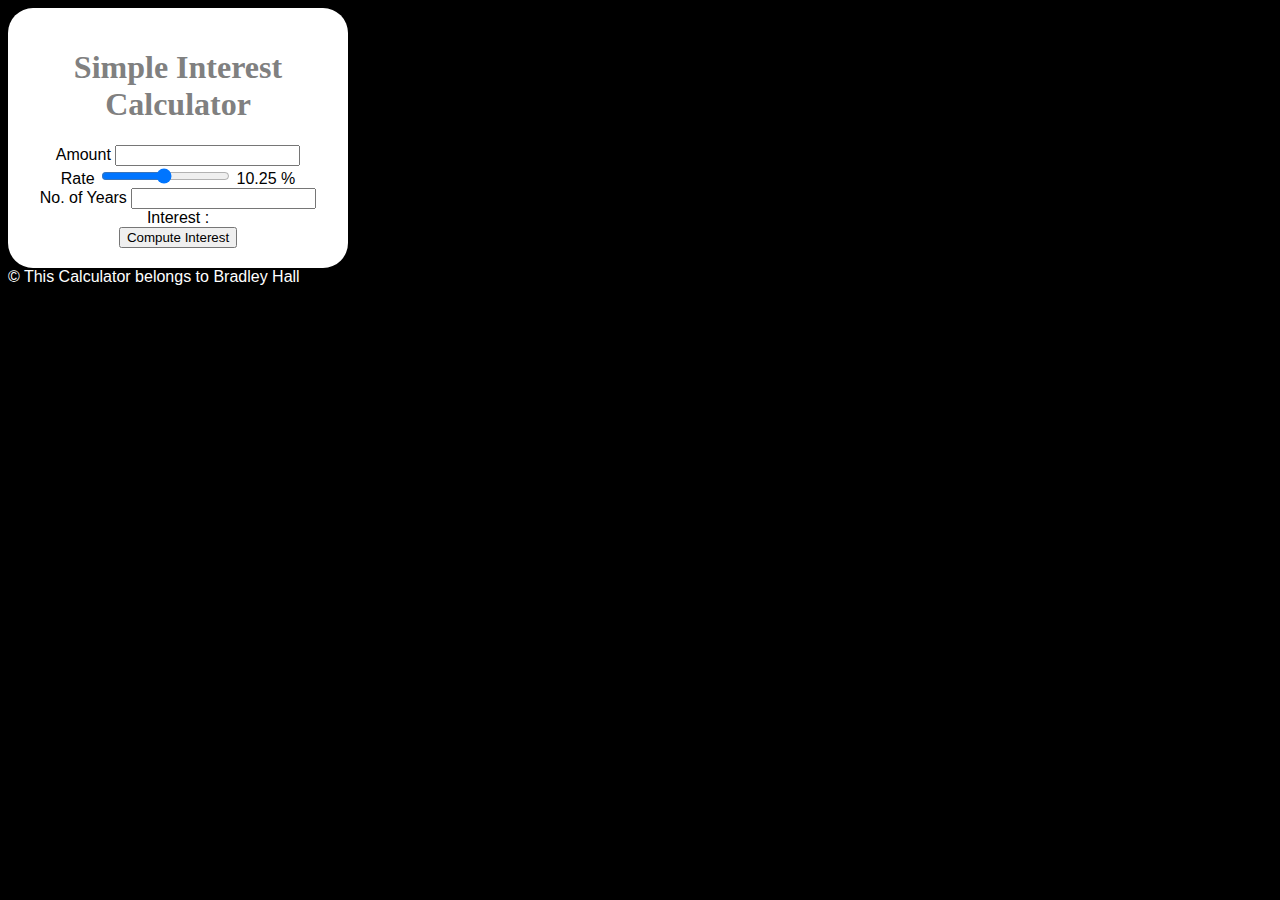
<file: calculator_index.html>
<!DOCTYPE html>
<html>
    <head>
        <title>Simple Interest Calculator</title>
        <script src="calculator_script.js"></script>
        <link rel="stylesheet" href="calculator_style.css">
    </head>
    <body>
        <div class="maindiv">
        <h1>Simple Interest Calculator</h1>

        Amount <input type="number"  id="principal">  <br/>

        Rate <input type="range" id="rate" min="1" max="20" value="10.25" step="0.25" onchange="updateRate()">
        <span id="rate_val">
            10.25
        </span>% <br/>
        
        No. of Years <input type="number" id="years" list="all_years">
        <datalist id="all_years">
            <option value="1">1</option>
            <option value="2">2</option>
            <option value="3">3</option>
            <option value="4">4</option>
            <option value="5">5</option>
            <option value="6">6</option>
            <option value="7">7</option>
            <option value="8">8</option>
            <option value="9">9</option>
            <option value="10">10</option>
        </datalist>  <br/>

        Interest : <span id="result"></span><br>

        <button onclick="compute()">Compute Interest</button>
        <span id="result">

        </span>
        </div>
    </body>
    <footer>
        &#169; This Calculator belongs to Bradley Hall
    </footer>
</html>
</file>
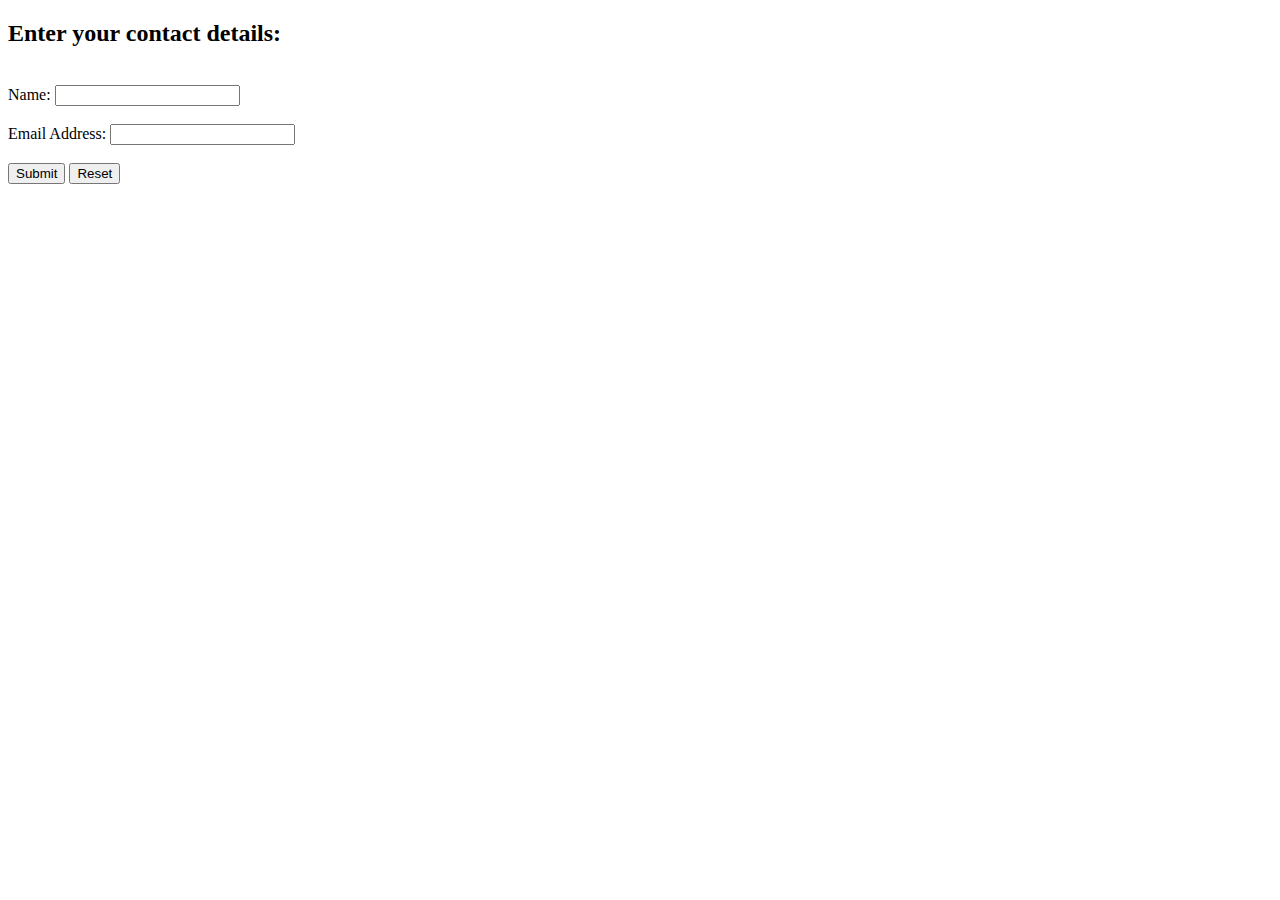
<file: form_validation.html>
<!DOCTYPE html>
<html>
    <head>
        <title>Contact Details</title>
        <script type="application/javascript">
            function checkdata(){
                //Create references to the input elements we wish to validate
                var username = document.getElementById("name");
                var email_address = document.getElementById("email");
            
                //Check if username field is empty
                if(username.value == ""){
                    alert("Please enter the name");
                    username.focus();
                    return false;
                }
                //Check if email field is empty
                if(email_address.value == ""){
                    alert("Please enter the email");
                    email_address.focus();
                return false;
                }
                //If all is well return true.
                return true;
            }
        </script>
    </head>
    <body>
        <h2>Enter your contact details:</h2> <br>
        <form id="form1" onsubmit="return checkdata()">            
            <label for="name">Name:</label>
            <input type="text" id="name" name="name">
            <br><br>
            <label for="email">Email Address:</label>
            <input type="text" id="email" name="email">
            <br><br>
            <input type="submit" value="Submit">
            <input type="reset" value="Reset">
        </form>
    </body>
</html>
</file>
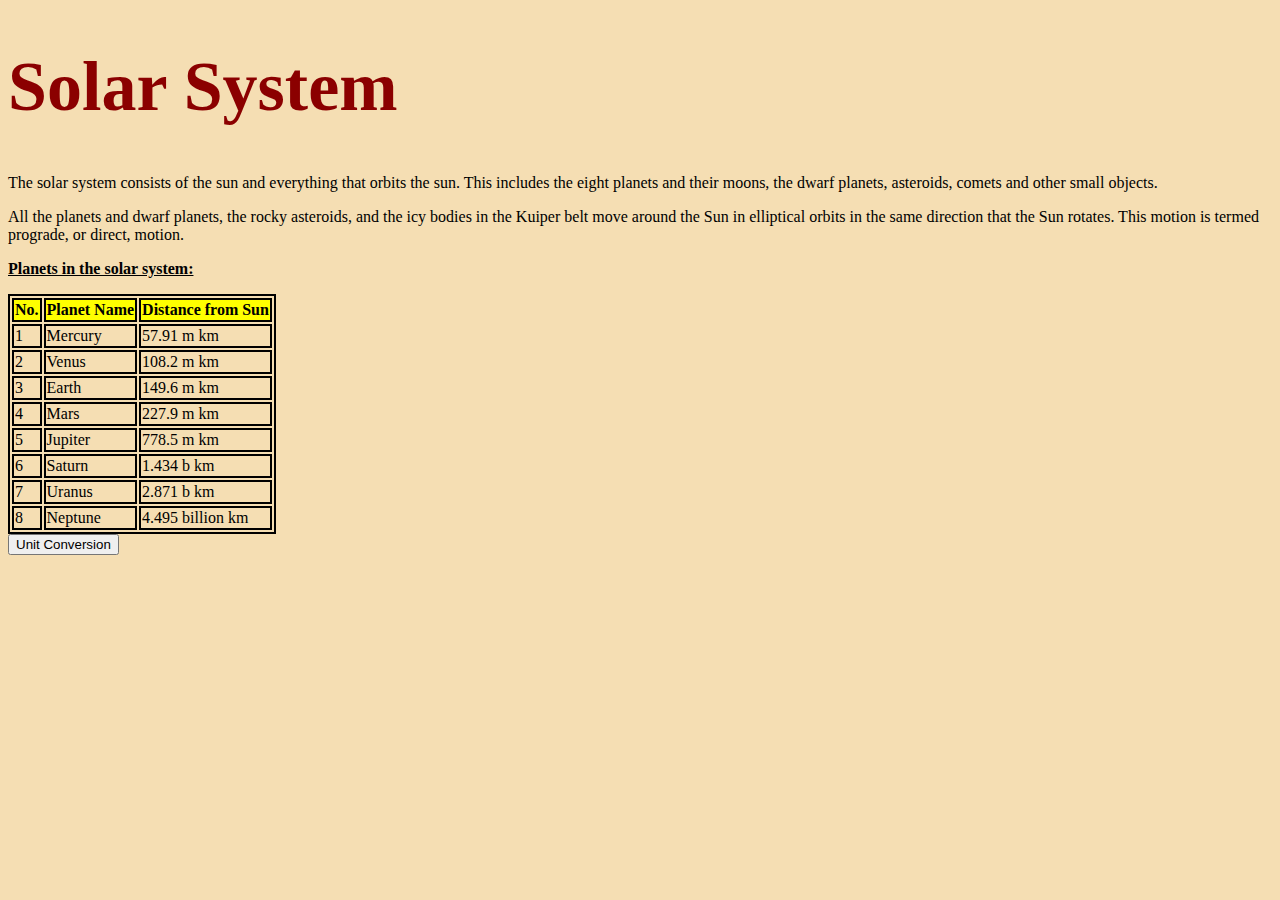
<file: solarsystem.html>
<!DOCTYPE html>
<html>
    <head>
        <title>Solar System</title>
        <style>
            table,th,td {
                border: 2px solid black;
            }
        </style>
    </head>
    <body style="background-color:wheat">
        <h1 style="font-family: Cursive; font-size:70px; color:rgb(139,0,0)">Solar System</h1>     
        <p>The solar system consists of the sun and everything that orbits the sun. This includes the eight planets and their moons, the dwarf planets, asteroids, comets and other small objects.
        </p>

        <p> All the planets and dwarf planets, the rocky asteroids, and the icy bodies in the Kuiper belt move around the Sun in elliptical orbits in the same direction that the Sun rotates. This motion is termed prograde, or direct, motion.
        </p>
        <p><strong><u> Planets in the solar system: </u></strong> </p>
        <table style="border: 2px solid black">
            <tr style="background-color:yellow">
                <th>No. </th>
                <th>Planet Name </th>
                <th>Distance from Sun </th>
            </tr>
            <tr>
                <td>1 </td> <td>Mercury</td> <td>57.91 m km</td>
            </tr>
            <tr>
                <td>2 </td> <td>Venus</td> <td>108.2 m km</td>
            </tr>
            <tr>
                <td>3 </td> <td>Earth</td> <td>149.6 m km</td>
            </tr>
            <tr>
                <td>4 </td> <td>Mars</td> <td>227.9 m km</td>
            </tr>
            <tr>
                <td>5 </td> <td>Jupiter</td> <td>778.5 m km</td>
            </tr>
            <tr>
                <td>6 </td> <td>Saturn</td> <td>1.434 b km</td>
            </tr>
            <tr>
                <td>7 </td> <td>Uranus</td> <td>2.871 b km</td>
            </tr>
            <tr>
                <td>8</td> <td>Neptune</td> <td>4.495 billion km</td>
            </tr>
        </table>
        <a href="conversion_index.html"><button>Unit Conversion</button></a>
    </body>
</html>
</file>
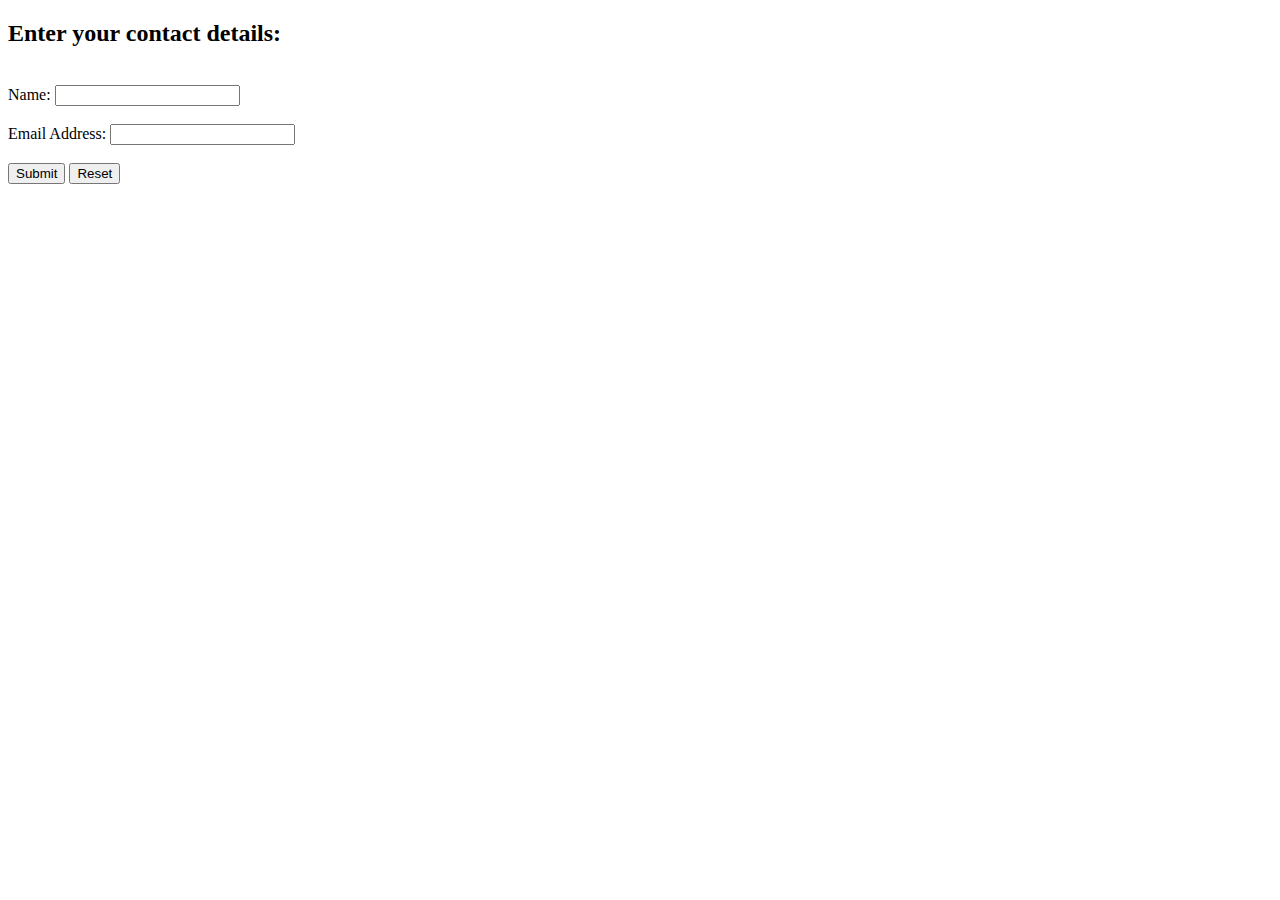
<file: Intro-Websites/form_validation.html>
<!DOCTYPE html>
<html>
    <head>
        <title>Contact Details</title>
        <script type="application/javascript">
            function checkdata(){
                //Create references to the input elements we wish to validate
                var username = document.getElementById("name");
                var email_address = document.getElementById("email");
            
                //Check if username field is empty
                if(username.value == ""){
                    alert("Please enter the name");
                    username.focus();
                    return false;
                }
                //Check if email field is empty
                if(email_address.value == ""){
                    alert("Please enter the email");
                    email_address.focus();
                return false;
                }
                //If all is well return true.
                return true;
            }
        </script>
    </head>
    <body>
        <h2>Enter your contact details:</h2> <br>
        <form id="form1" onsubmit="return checkdata()">            
            <label for="name">Name:</label>
            <input type="text" id="name" name="name">
            <br><br>
            <label for="email">Email Address:</label>
            <input type="text" id="email" name="email">
            <br><br>
            <input type="submit" value="Submit">
            <input type="reset" value="Reset">
        </form>
    </body>
</html>
</file>
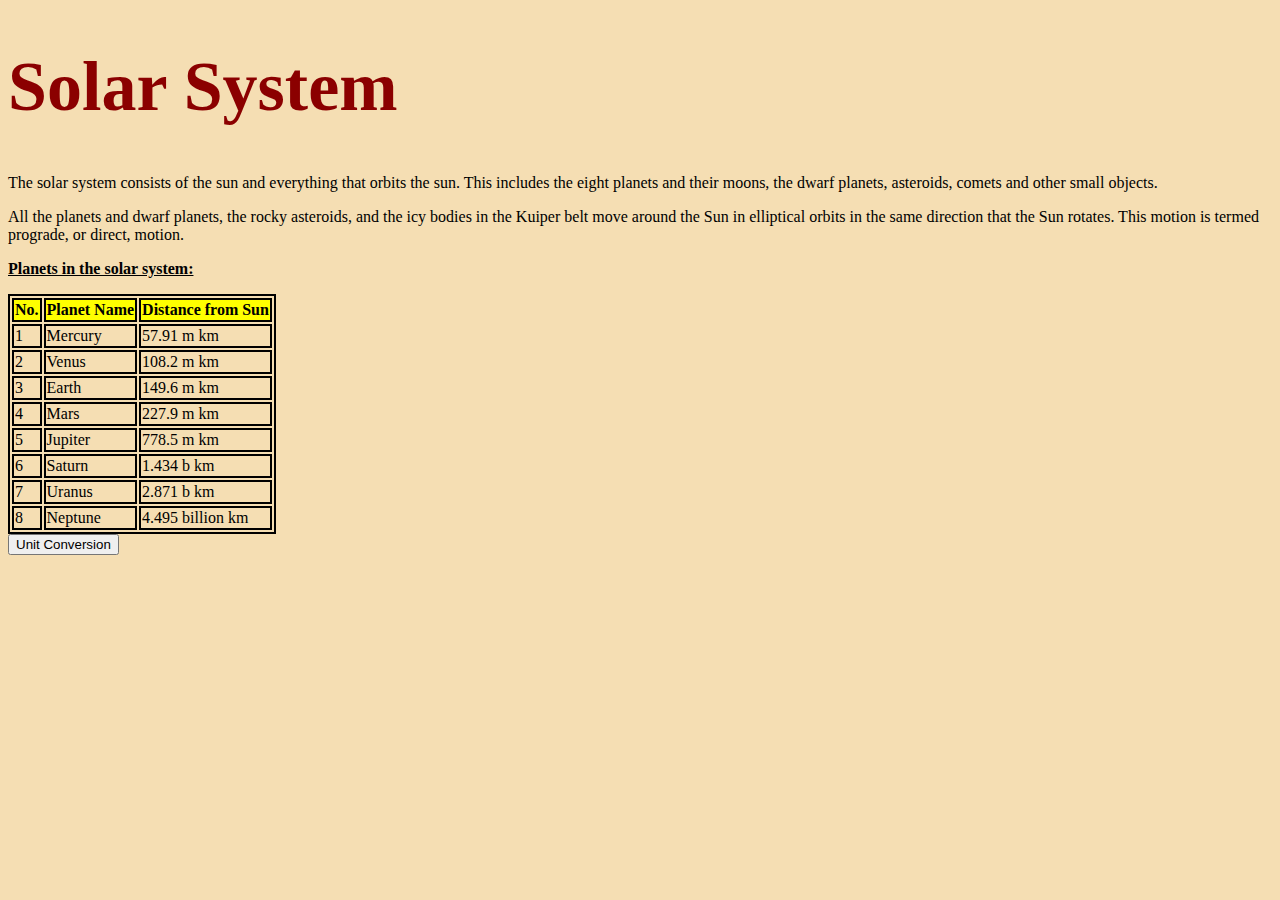
<file: Intro-Websites/solarsystem.html>
<!DOCTYPE html>
<html>
    <head>
        <title>Solar System</title>
        <style>
            table,th,td {
                border: 2px solid black;
            }
        </style>
    </head>
    <body style="background-color:wheat">
        <h1 style="font-family: Cursive; font-size:70px; color:rgb(139,0,0)">Solar System</h1>     
        <p>The solar system consists of the sun and everything that orbits the sun. This includes the eight planets and their moons, the dwarf planets, asteroids, comets and other small objects.
        </p>

        <p> All the planets and dwarf planets, the rocky asteroids, and the icy bodies in the Kuiper belt move around the Sun in elliptical orbits in the same direction that the Sun rotates. This motion is termed prograde, or direct, motion.
        </p>
        <p><strong><u> Planets in the solar system: </u></strong> </p>
        <table style="border: 2px solid black">
            <tr style="background-color:yellow">
                <th>No. </th>
                <th>Planet Name </th>
                <th>Distance from Sun </th>
            </tr>
            <tr>
                <td>1 </td> <td>Mercury</td> <td>57.91 m km</td>
            </tr>
            <tr>
                <td>2 </td> <td>Venus</td> <td>108.2 m km</td>
            </tr>
            <tr>
                <td>3 </td> <td>Earth</td> <td>149.6 m km</td>
            </tr>
            <tr>
                <td>4 </td> <td>Mars</td> <td>227.9 m km</td>
            </tr>
            <tr>
                <td>5 </td> <td>Jupiter</td> <td>778.5 m km</td>
            </tr>
            <tr>
                <td>6 </td> <td>Saturn</td> <td>1.434 b km</td>
            </tr>
            <tr>
                <td>7 </td> <td>Uranus</td> <td>2.871 b km</td>
            </tr>
            <tr>
                <td>8</td> <td>Neptune</td> <td>4.495 billion km</td>
            </tr>
        </table>
        <a href="conversion_index.html"><button>Unit Conversion</button></a>
    </body>
</html>
</file>
<file: calculator_style.css>
body {
    background-color:black;
    font-family: Arial;
    color: white;
    }
h1{
    color:grey;
    font-family: verdana;
    }
.maindiv {
    background-color: white;
    color: black;
    width: 300px;
    padding: 20px;
    border-radius: 25px;
    text-align: center;
    }
</file>
